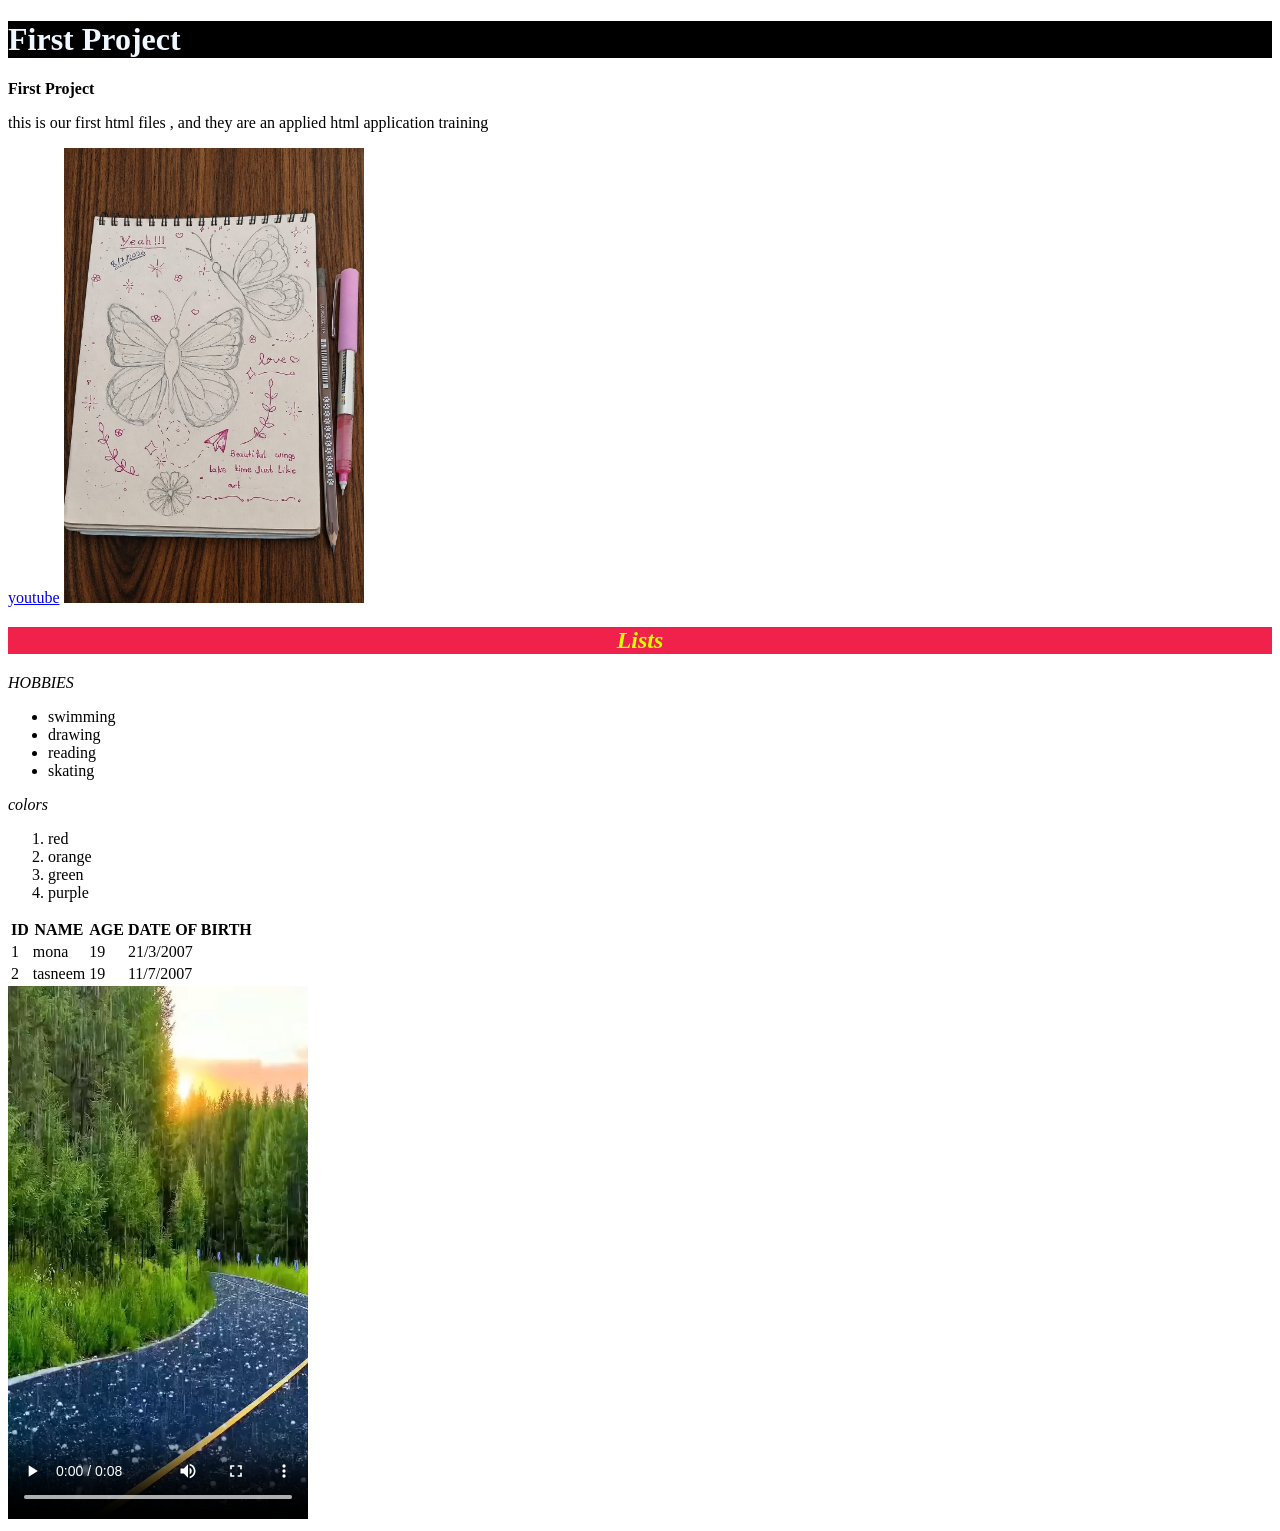
<file: index.html>
<!DOCTYPE html>
<html lang="en">
<head>
    <meta charset="UTF-8">
    <meta name="viewport" content="width=device-width, initial-scale=1.0">
    <title>Document</title>
    <link rel="stylesheet" href="style.css">
</head>
<body>
    <h1>First Project</h1>
    <strong>First Project</strong> 

    <p>this is our first html files , and they are an applied html application training</p>
   
    

    <a href="https://www.youtube.com/">youtube</a>



    <img src="images/IMG-20260708-WA0003.jpg" alt="my drowing" width="300">

  


    <h2>Lists</h2>
    <em>HOBBIES</em>
    <ul> 
        <li>swimming</li>
        <li>drawing</li>
        <li>reading</li>
        <li>skating</li>
    </ul>
    <em>colors</em>
   <ol> 
    <li>red</li>
    <li>orange</li>
    <li>green</li>
    <li>purple</li>
   </ol>

   <table>
    <thead>
        <tr>
            <th>ID</th>
            <th>NAME</th>
            <th>AGE</th>
            <th>DATE OF BIRTH</th>
        </tr>
     
    </thead>
    <tbody>
        <tr>
            <td>1</td>
            <td>mona</td>
            <td>19</td>
            <td>21/3/2007</td>
        </tr>
        <tr>
            <td>2</td>
            <td>tasneem</td>
            <td>19</td>
            <td>11/7/2007</td>
        </tr>
    </tbody>
   </table>


     <video src="video/natture.mp4.webm" controls autoplay width="300">nature</video >
</body>
</html>
</file>
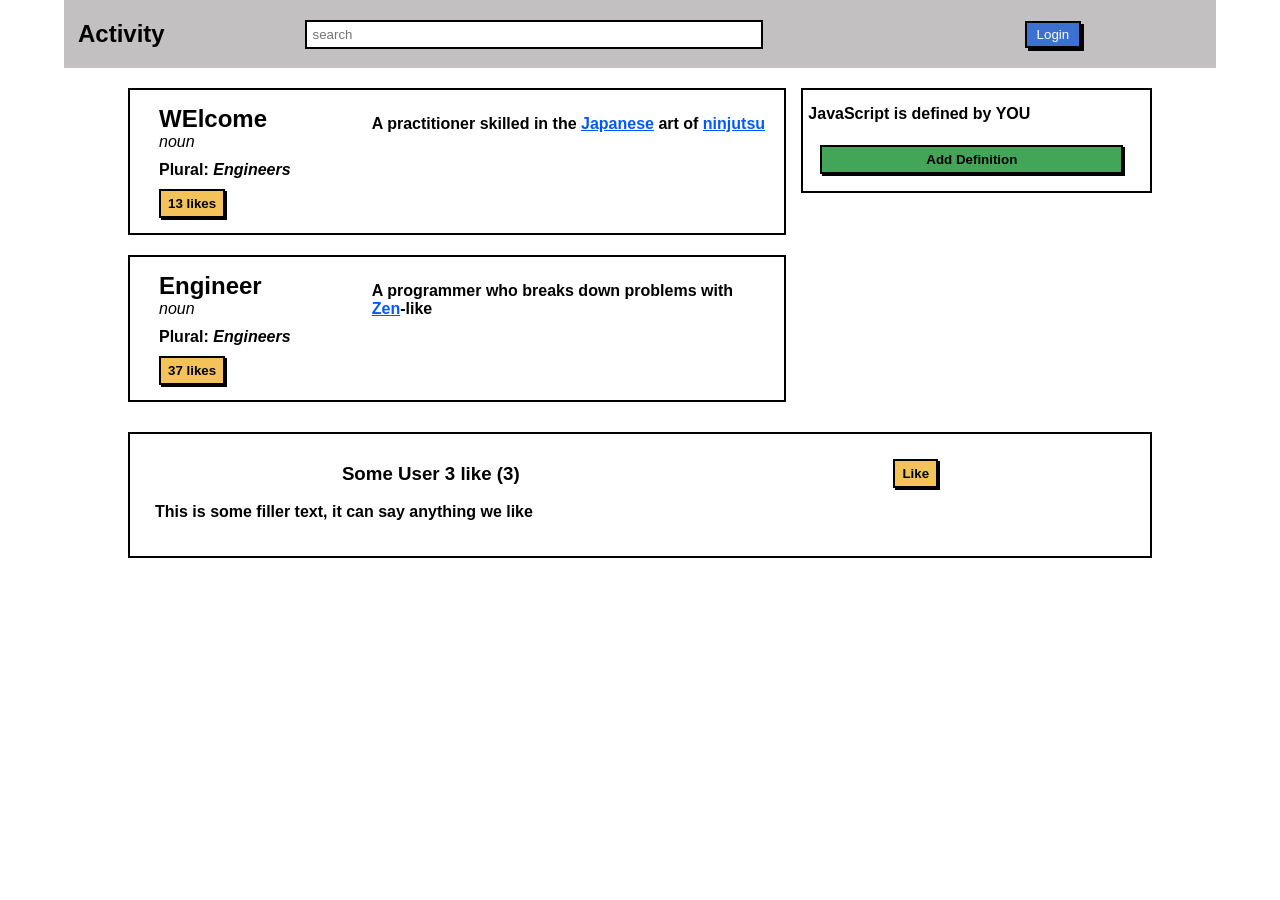
<file: project 5/index.html>
<!DOCTYPE html>
<html lang="en">
<head>
    <meta charset="UTF-8">
    <meta name="viewport" content="width=\, initial-scale=1.0">
    <title>Document</title>
    <link rel="stylesheet" href="style.css">
</head>
<body>
    <nav>
        <h1>Activity</h1>
        <input type="text" class="search" placeholder="search">
        <button onclick="changeinnertext(this)" id="login">Login</button>
    </nav>
    <main>
        <div class="container">
            <div class="lift-side">
                <div class="first-box">

                    <div class="welcome">
                        <h2>WElcome</h2>
                        <em>noun</em>
                        <p>Plural: <em>Engineers</em></p>
                        <button class="likes" onclick="showAlart()">13 likes</button>
                    </div>

                    <div class="ninja-bio">
                        <p>A practitioner skilled in the <a href="">Japanese</a> art of <a href="">ninjutsu</a></p>
                    </div>

                </div>

                  <div class="first-box">

                    <div class="welcome">
                        <h2>Engineer</h2>
                        <em>noun</em>
                        <p>Plural: <em>Engineers</em></p>
                        <button class="likes" onclick="showAlart()">37 likes</button>
                    </div>

                    <div class="ninja-bio">
                        <p>A programmer who breaks down problems with <a href="">Zen</a>-like</p>
                    </div>

                </div>
            </div>
            <div class="right-side">

                <div class="right-box">
                    <p>JavaScript is defined by YOU</p>
                    <button onclick="remove(this)" class="btn">Add Definition</button>
                </div>

            </div>

        </div>
        <div class="down-box">

            <div class="down-header">
                <h3>Some User <span id="like">3</span> like (3)</h3>
                <button onclick="addlikes()" class="like">Like</button>
            </div>

            <div class="down-body">
                <p>This is some filler text, it can say anything we like</p>
            </div>

        </div>
    </main>
    
</body>
<script src="main.js"></script>
</html>
</file>
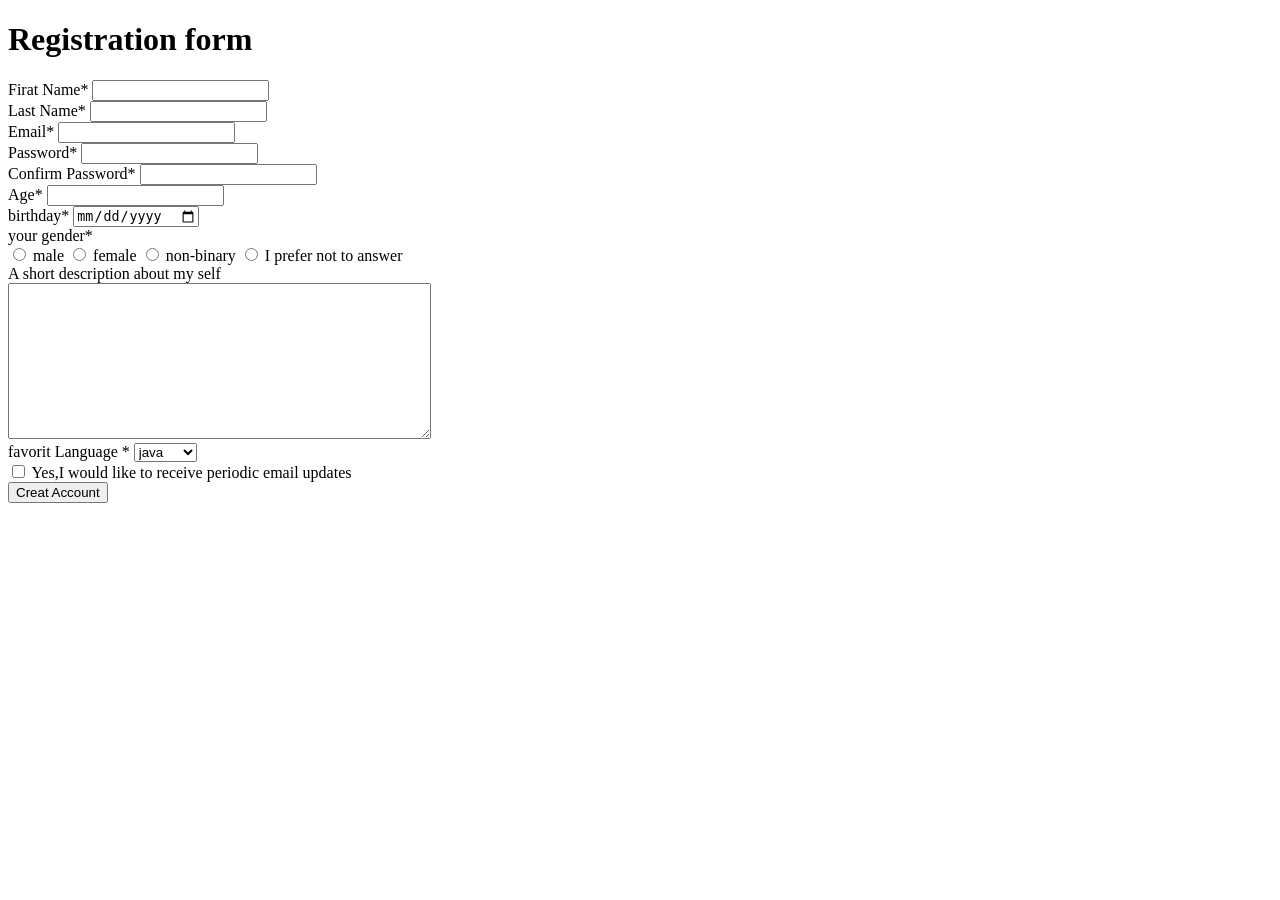
<file: index2.html>
<!DOCTYPE html>
<html lang="en">

<head>
    <meta charset="UTF-8">
    <meta name="viewport" content="width=device-width, initial-scale=1.0">
    <title>Document</title>
</head>

<body>
    <h1>Registration form</h1>
    <form action="" method="post"></form>
    <div>
        <label for="First_Name" >Firat Name*</label>
        <input type="text" id="First_Name">
    </div>

    <div>
        <label for="Last_Name" >Last Name*</label>
        <input type="text" id="Last_Name">
    </div>

    <div>
        <label for="Email" >Email*</label>
        <input type="email" id="Email">
    </div>

    <div>
        <label for="Password" >Password*</label>
        <input type="password" id="Password">
    </div>
    <div>
        <label for="Confirm_Password" >Confirm Password*</label>
        <input type="password" id="Confirm_Password">
    </div>

    <div>
        <label for="Age" >Age*</label>
        <input type="number" id="Age">
    </div>

    <div>
        <label for="birthday" >birthday*</label>
        <input type="date" id="birthday">
    </div>

    <div>
        <label for="Gender_identily" id="Gender_identily">your gender*
        </label>
        <br>
        <input type="radio" name="gender" id="male">
        <label for="male">male</label>
        <input type="radio" name="gender" id="female">
        <label for="female">female</label>
        <input type="radio" name="gender" id="non-binary">
        <label for="non-binary">non-binary</label>
        <input type="radio" name="gender" id="I_prefer_not_to_answer">
        <label for="I_prefer_not_to_answer">I prefer not to answer</label>
    </div>
    <div>
        <label for="comment">A short description about my self</label>
        <br>
        <textarea name="comment" id="comment" cols="50" rows="10"></textarea>
    </div>
    <div>
        <label for="placeholder">favorit Language *</label>
        <select id="placeholder">
            <option value="java">java</option>
            <option value="python">python</option>
            <option value="c++">c++</option>
            <option value="c#">c#</option>
        </select>
    </div>

    <div>
        <input type="checkbox" name="approve" id="approve" >
        <label for="approve">Yes,I would like to receive periodic email updates</label>
    </div>
    <button>Creat Account</button>



</body>

</html>
</file>
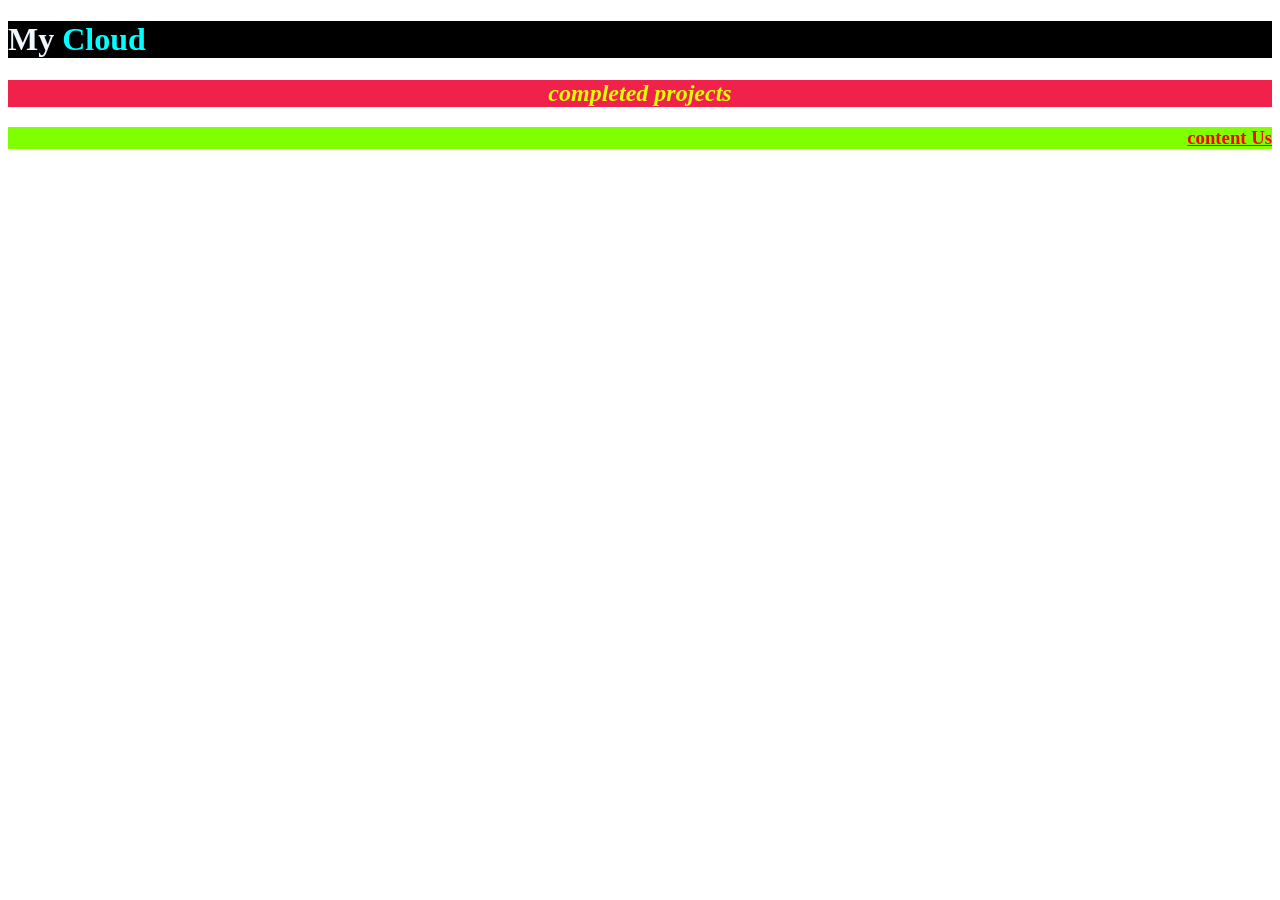
<file: index3.html>
<!DOCTYPE html>
<html lang="en">
<head>
    <meta charset="UTF-8">
    <meta name="viewport" content="width=device-width, initial-scale=1.0">
    <title>Document</title>
    <link rel="stylesheet" href="style.css">
</head>

        <h1>My <span>Cloud</span><h1>

<h2>completed projects</h2>

<h3>content Us</h3>

<body>
    
</body>
</html>
</file>
<file: style.css>
h1{
    background-color: black;
    color: aliceblue;
}
h1 span{
    color: aqua;
}
h2{
    background-color: rgb(240, 33, 74);
    color: rgb(217, 255, 0);
    text-align: center;
    font-style: oblique;
}

h3{
    background-color: chartreuse;
    color: rgb(255, 0, 0);
    text-align: right;
    text-decoration: underline;
}
</file>
<file: project 5/style.css>
nav{
    background-color: #c2c0c1;
    width: 90%;
    display:flex;
    justify-content: space-between;
    align-items: center;
    margin: 0 auto;
    padding: 10px 4px;
}

h1{
    margin: 10px;
}
input{
    width:40% ;
    padding: 5px;
    border: #000 2px solid;
}

*{
    margin: 0 auto;
    padding:0;
    font-family: Arial, Helvetica, sans-serif;
    box-sizing: border-box;

    
}

#login{
    background-color: #3c71d1;  
    color: #fff;
    padding: 4px 10px; 
    box-shadow: #000207  3px 3px 0px;
    border: 2px solid black;
    
}
.container{
    display: flex;
    align-items: flex-start;

}
.lift-side{
    flex: 2 1;
}
.right-side{
    padding: 5px;
    flex: 1 1;
    border:2px solid #000;
    margin: 20px 0 0;

}

.first-box{
    border:2px solid #000;
    margin: 20px 15px 0 0;
    padding: 15px;
    display: flex;
}
.welcome{
    flex: 1 1;
    margin: 0 14px;
}
.ninja-bio{
    flex: 2 1;


}


a{
    color: rgb(0, 89, 255);
}
.likes{
    background-color: rgb(243, 195, 90);
    box-shadow: #000207   2px 2px;
    border: 2px solid black;
    padding: 5px 7px;
    font-weight: bold;
}
.btn{
    background: rgb(67, 165, 88);
    box-shadow: #000207   2px 2px;
    border: 2px solid black;
    padding: 5px 7px;
    font-weight: bold;
    margin: 12px;
    width: 90%;
}
.like{
    background-color: rgb(243, 195, 90);
    box-shadow: #000207   2px 2px;
    border: 2px solid black;
    padding: 5px 7px;
    font-weight: bold;

}
p{
   font-weight: bold;
   margin: 10px 0;
   
}
main{
    width: 80%;
}


.down-box{
    border:2px solid #000;
    padding: 25px;
    margin-top: 30px;
    
}
.down-header{
    display: flex;
    justify-content:center;
    margin-bottom:15px ;
    align-items:center;
}
</file>
